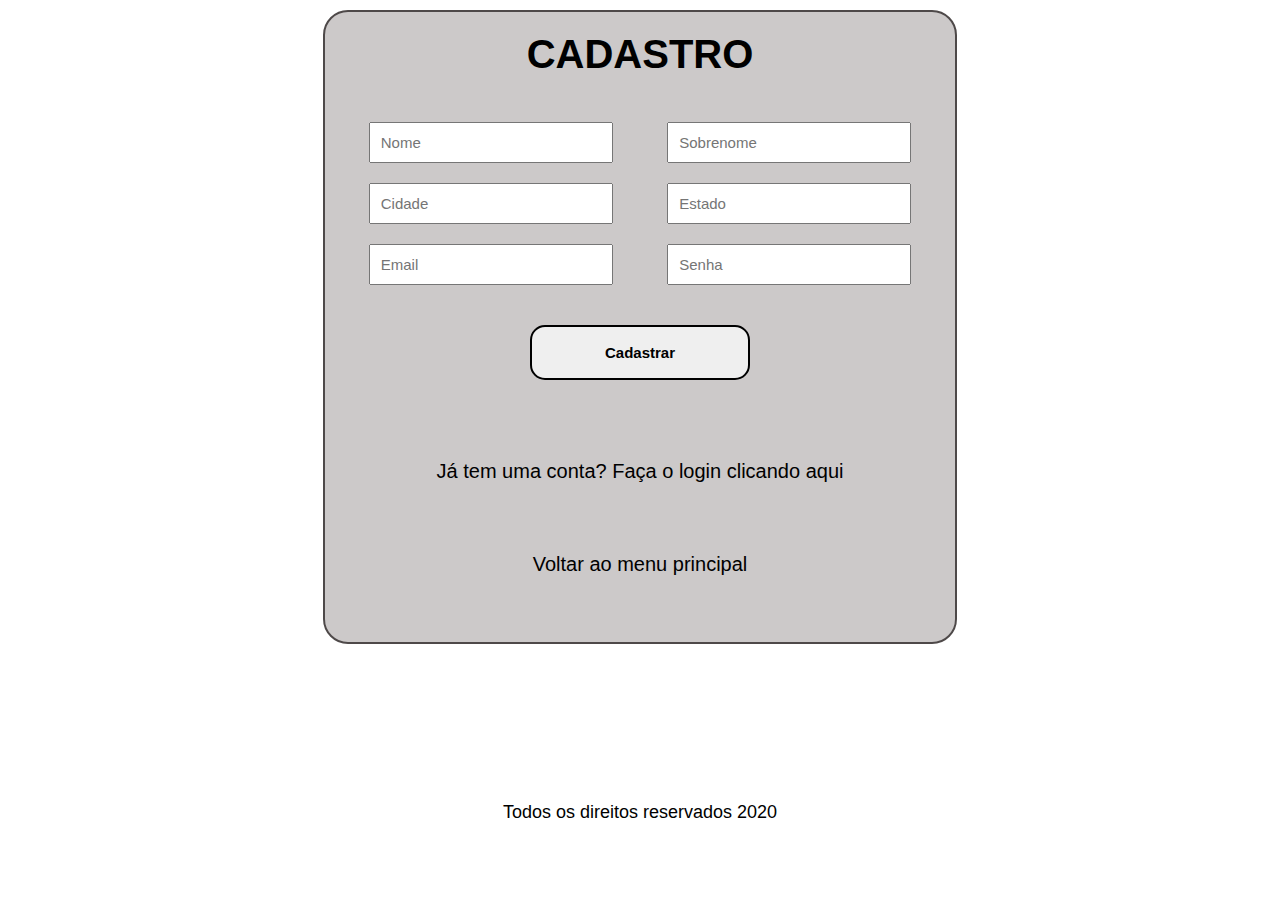
<file: cadastro.html>
<!DOCTYPE html>
<html lang="pt-br">

    <head>
        <meta charset="UTF-8">
        <meta name="viewport" content="width=device-width, initial-scale=1.0">
        <title>Tela de Cadastro</title>
        <link rel="stylesheet" href="body.css">
        <link rel="stylesheet" href="cadastro.css">
    </head>

    <body>
        
    

        <div class="container">
            
            <main>
                <form action="" method="POST">
                <h1>CADASTRO</h1>
                    <ul>
                        <li>
                            <input type="text" name="nome" placeholder="Nome" required="required">
                        </li>
                        <li>
                            <input type="text" name="sobrenome" placeholder="Sobrenome" required="required">
                        </li>
                    </ul>
                
                    <ul>
                        <li>
                            <input type="text" name="Cidade" placeholder="Cidade" required="required">
                        </li>
                        <li>
                            <input type="text" name="Estado" placeholder="Estado" required="required">
                        </li>
                    </ul>

                    <ul>
                        <li>
                            <input type="email" name="email" placeholder="Email" required="required">
                        </li>
                        <li>
                            <input type="password" name="senha" placeholder="Senha" required="required">
                        </li>
                    </ul>

                    <ul>
                        <li>
                            <input type="submit" value="Cadastrar" id="submit-btn">
                        </li>
                    </ul>
                </form>
                <p>
                    <a href="login.html">Já tem uma conta? Faça o login clicando aqui</a>
                </p>
                <p>
                    <a href="index.html">Voltar ao menu principal</a>
                </p>
            </main>

            <footer>
                <p>
                Todos os direitos reservados 2020
                </p>
            </footer>
            
        </div>
    </body>

</html>
</file>
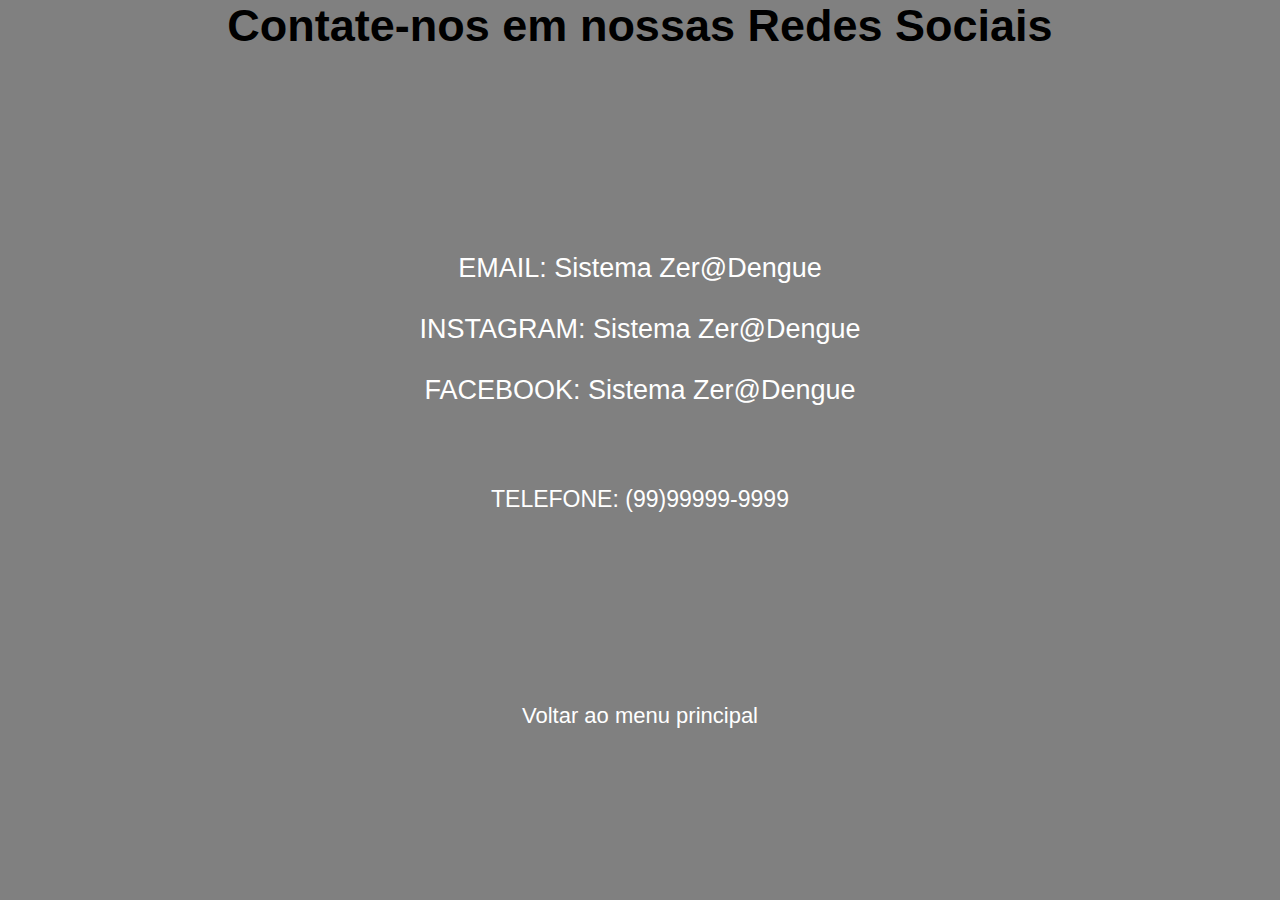
<file: contato.html>
<!DOCTYPE html>
<html lang="pt-br">

    <head>
        <meta charset="UTF-8">
        <meta name="viewport" content="width=device-width, initial-scale=1.0">
        <title>Contato</title>
        <link rel="stylesheet" href="body.css">
        <link rel="stylesheet" href="contato.css">
    </head>

    <body>
        <main>
        <div class="container">
            <h1>Contate-nos em nossas Redes Sociais</h1>
            <br>
            <ul>              
                <li><a href="#" target="_blank">EMAIL:  Sistema Zer@Dengue</a></li>
                <li><a href="#" target="_blank">INSTAGRAM:  Sistema Zer@Dengue</a></li>
                <li><a href="#" target="_blank">FACEBOOK:  Sistema Zer@Dengue</a></li>
                <li><p>TELEFONE: (99)99999-9999</p></li>
                <li id="menu-p"><a href="index.html">Voltar ao menu principal</a></li>
            </ul>
        </div>
        </main>
        
    </body>

</html>
</file>
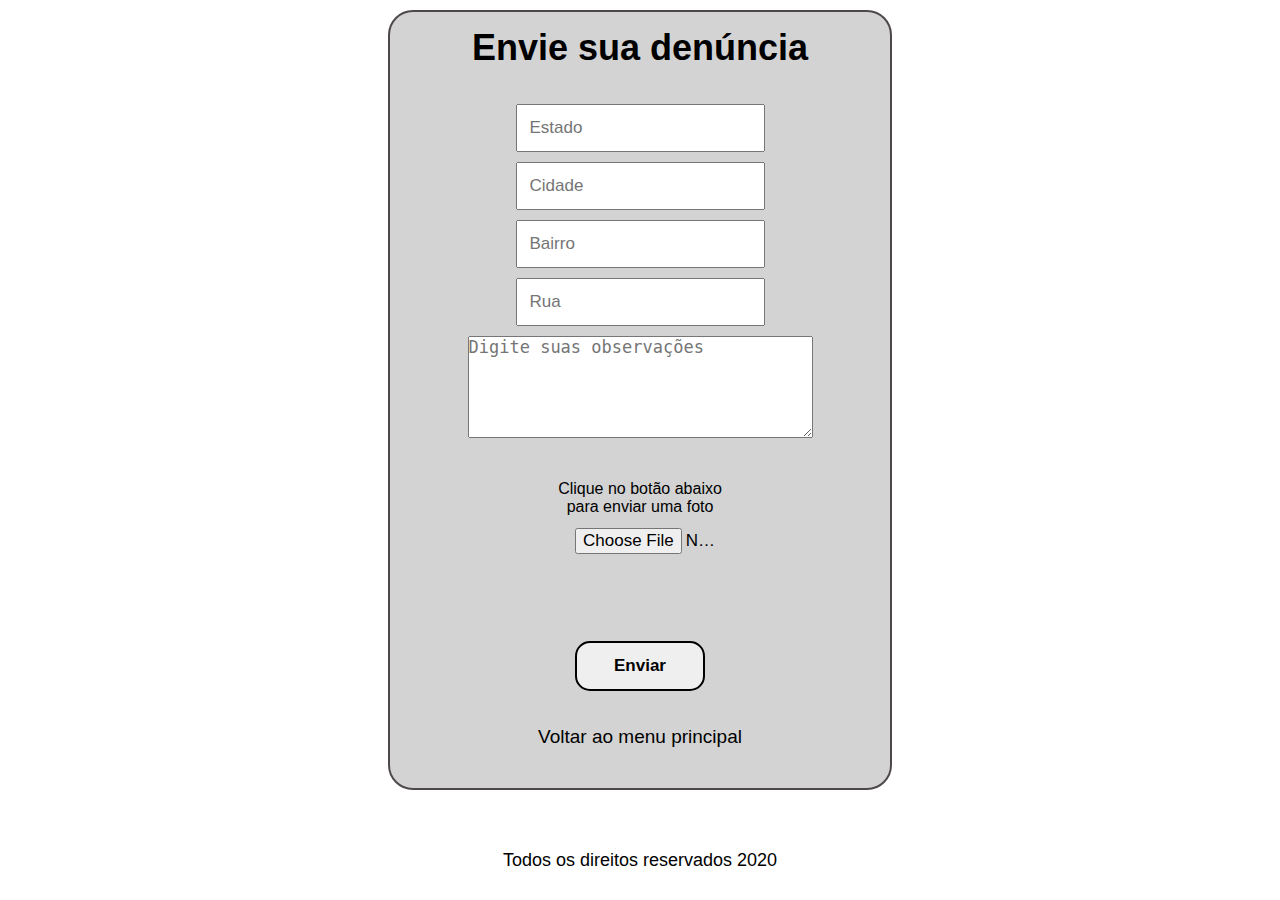
<file: denuncia.html>
<!DOCTYPE html>
<html lang="pt-br">

    <head>
        <meta charset="UTF-8">
        <meta name="viewport" content="width=device-width, initial-scale=1.0">
        <title>Denúncia</title>
        <link rel="stylesheet" href="body.css">
        <link rel="stylesheet" href="denuncia.css">
    </head>

    <body>
        
        <div class="container">
            
            

            <main>
                <h1>Envie sua denúncia</h1>
                <form action="" method="POST">
                    <ul>
                        <li>
                            <input type="text" name="estado" placeholder="Estado" required="required">
                        </li>
                        <li>
                            <input type="text" name="cidade" placeholder="Cidade" required="required">
                        </li>
                        <li>
                            <input type="text" name="bairro" placeholder="Bairro" required="required">
                        </li>
                        <li>
                            <input type="text" name="rua" placeholder="Rua" required="required">
                        </li>
                        <li>
                            <textarea name="text" id="text-a" cols="32" rows="5" maxlength="120" placeholder="Digite suas observações"></textarea>
                        </li>
                        <br>
                        <li>
                            <p>Clique no botão abaixo<br> para enviar uma foto</p>
                            
                            <input type="file" id="inp-img">
                        </li>
                        <li>
                            <input type="submit" value="Enviar" id="submit-btn">
                        </li>
                    </ul>
                </form>
                <p id="menu-btn"><a href="index.html">Voltar ao menu principal</a></p>
            </main>

            <footer>
                <p>Todos os direitos reservados 2020</p>
            </footer>
        </div>
    </body>

</html>
</file>
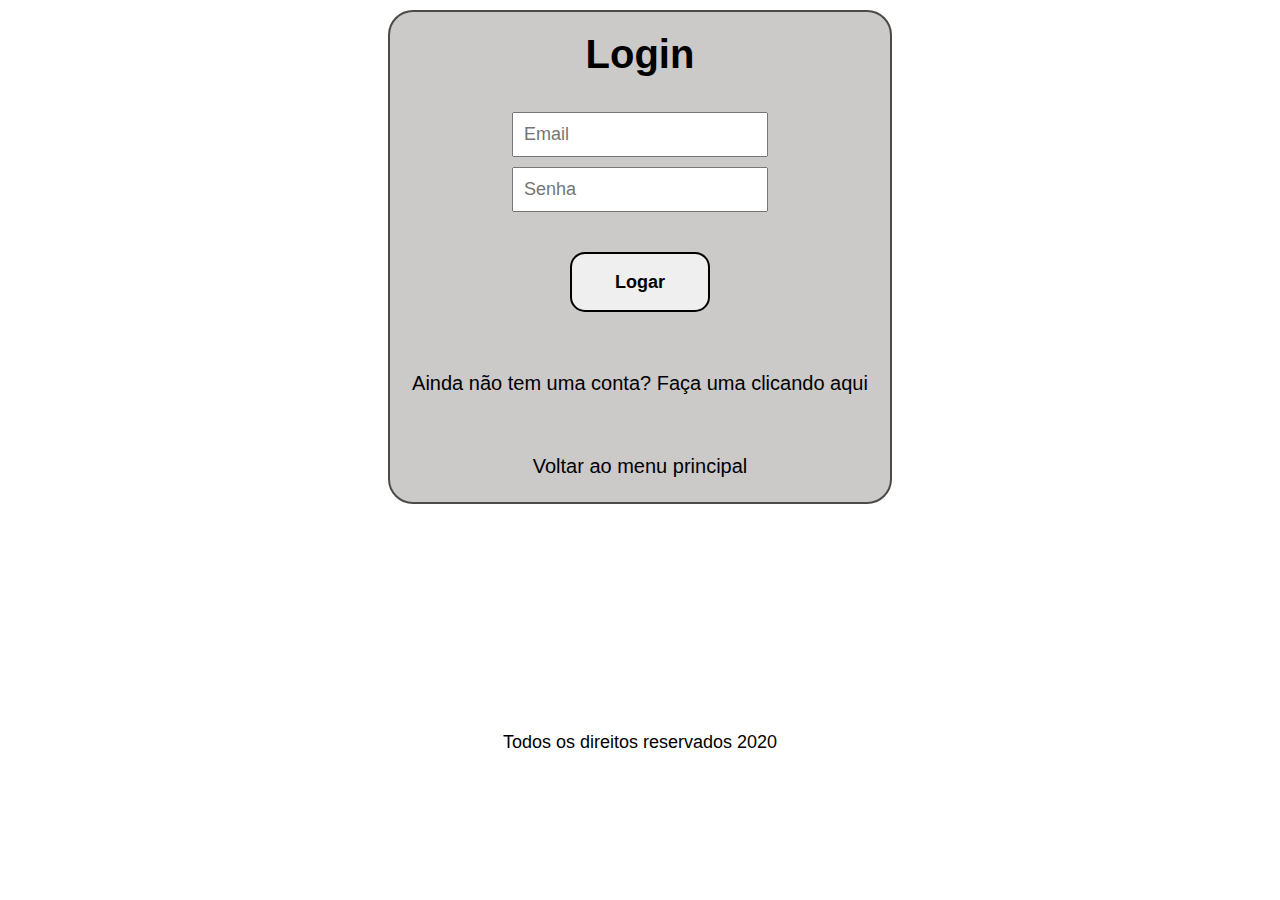
<file: login.html>
<!DOCTYPE html>
<html lang="pt-br">

    <head>
        <meta charset="UTF-8">
        <meta name="viewport" content="width=device-width, initial-scale=1.0">
        <title>Tela de Login</title>
        <link rel="stylesheet" href="body.css">
        <link rel="stylesheet" href="login.css">
    </head>

    <body>
        
    

        <div class="container">
            
            <main>
                <form action="" method="POST">
                <h1>Login</h1>
                    <ul>
                        <li>
                            <input type="email" name="email" placeholder="Email" required="required">
                        </li>
                        <li>
                            <input type="password" name="senha" placeholder="Senha" required="required">
                        </li>
                        <li>
                            <input type="submit" value="Logar" id="submit-btn">
                        </li>
                    </ul>
                </form>
                <p>
                    <a href="cadastro.html">Ainda não tem uma conta? Faça uma clicando aqui</a>
                </p>
                <p>
                    <a href="index.html">Voltar ao menu principal</a>
                </p>
            </main>

            <footer>
                <p>
                Todos os direitos reservados 2020
                </p>
            </footer>


        </div>
    </body>

</html>
</file>
<file: body.css>
* {
    margin: 0;
    padding: 0;
}
body{
    font-family: Arial, Helvetica, sans-serif;
}
</file>
<file: cadastro.css>
/* Container */

.container{
    display: grid;
    height: 100vh;
    grid-template-columns: auto;
    grid-template-rows: auto;
    grid-template-areas: "m m"
                         "f f";
    justify-content: center;
}
main{
    background: rgb(204, 201, 201);
    grid-area: m;
}
footer{
    grid-area: f;
}



/* Items Style */

main{
    border: solid 2px rgb(78, 73, 73);
    border-radius: 25px;
}
footer p{
    margin: 40px 0 10px 0;
    font-size: 18px;
}
.container{
    text-align: center;
}
.container h1{
    font-size: 40px;
    margin: 20px 0 35px 0;
}
.container main form ul li{
    list-style: none;
    margin: 15px;
}



/* Botão de cadastro */

#submit-btn{
    padding: 17px;
    font-weight: bold;
    border-radius: 15px;
    margin-top: 30px;
    border: solid 2px black;
}
#submit-btn:hover{
    background: rgb(15, 116, 15);
    transition: 0.5s;
    color: white;
    cursor: pointer;
}



/* Botão do Menu Principal */

.container main p{
    margin-top: 70px;   
}
.container main p a{
    text-decoration: none;
    font-size: 20px;
    color: black;
}
.container main p:hover{
    text-decoration: underline;
}



/* Responsivo para mobile */

@media(max-width: 767px){
    main{
        margin-top: 10px;
        margin-bottom: 10px;
        width: 280px;
        height: 850px;
    }
    .container main p a{
        font-size: 17px;
    }
    .container main form ul li input{
        padding: 10px;
        width: 160px;
        font-size: 15px;
    }
}


/* Responsivo para tablets */

@media(min-width: 768px) and (max-width: 1023px){
    main{
        margin-top: 10px;
        margin-bottom: 10px;
        width: 500px;
        height: 850px;
    }
    .container main form ul li input{
        padding: 8px;
        font-size: 16px;
    }
    .container main p a{
        font-size: 20px;
    }
    .container main form ul li input{
        padding: 10px;
        font-size: 15px;
    }
}


/* Responsivo para Monitores e TVs */

@media(min-width: 1024px){
    main{
        margin-top: 10px;
        margin-bottom: 50px;
        width: 630px;
        height: 630px;
    }
    .container main form ul li input{
        padding: 10px;
        font-size: 18px;
    }
    .container main p a{
        font-size: 20px;
    }
    .container main form ul li{
        display: inline;
    }
    .container main form ul li input{
        width: 220px;
        padding: 10px;
        font-size: 15px;
        margin: 10px;
    }
}
</file>
<file: contato.css>
/* Container */

.container{
    display: grid;
    height: 100vh;
    grid-template-columns: auto;
    grid-template-rows: auto;
    grid-template-areas: "m m";

    justify-content: center;
}
main{
    background: gray;
    grid-area: m;
}



/* Items Style */

.container h1{
    text-align: center;
}
.container ul li{
    list-style: none;
    margin-top: 30px;
    text-align: center;
}
.container ul li a:hover{
    text-decoration: underline;
}
.container ul li a{
    text-decoration: none;
    color: white;
}
.container ul li p{
    color: white;
    margin-top: 80px;
}



/* Botão do Menu Principal */

#menu-p{
    margin-top: 190px;
}
#menu-p a{
    font-size: 22px;
}
#menu-p:hover{
    text-decoration: underline;
}



/* Responsivo para mobile */

@media(max-width: 767px){
    .container h1{
        font-size: 32px;
    } 
    
    .container ul li a{
        font-size: 23px;
    }
    .container ul li p{
        font-size: 20px;
    }
}



/* Responsivo para tablets */

@media(min-width: 768px) and (max-width: 1023px){
    .container h1{
        font-size: 41px;
    } 
    
    .container ul li a{
        font-size: 25px;
    }
    .container ul li p{
        font-size: 22px;
    }
}



/* Responsivo para Monitores e TVs */

@media(min-width: 1024px){
    .container h1{
        font-size: 45px;
    } 
    
    .container ul li a{
        font-size: 27px;
    }
    .container ul li p{
        font-size: 23px;
    }
}
</file>
<file: denuncia.css>
/* Container */

.container{
    display: grid;
    height: 100vh;
    justify-content: center;
    grid-template-columns: auto;
    grid-template-rows: auto;
    grid-template-areas: "m m"
                         "f f";
}
main{
    background: lightgray;
    grid-area: m;
}
footer{
    grid-area: f;
}



/* Items Style */

main{
    text-align: center;
    border-radius: 25px;
    margin-top: 10px;
    border: solid 2px rgb(78, 73, 73);
}
.container main h1{
    margin: 15px 0px 35px 0px;
}
.container main form ul{
    list-style: none;
}
.container main form ul li{
    margin: 10px;
}
footer{
    margin-top: 20px;
    text-align: center;
}
footer p{
    font-size: 18px;
    margin: 40px 0 10px 0;
}



/* Botão de enviar */

#submit-btn{
    width: 130px;
    height: 50px;
    font-weight: bold;
    border-radius: 15px;
    margin: 65px 0px 15px 0px;
    border: solid 2px black;
}
#submit-btn:hover{
    background: rgb(15, 116, 15);
    transition: 0.5s;
    color: white;
    cursor: pointer;
    border: 1px solid white;
}



/* Botão de enviar imagem */

#inp-img{
    width: 130px;
}



/* Botão do Menu Principal */

#menu-btn{
    text-align: center;
    margin: 20px 20px;
}
#menu-btn a{
    text-decoration: none;
    color: black;
    font-size: 19px; 
}
#menu-btn a:hover{
    text-decoration: underline;
}



/* Responsivo para mobile */

@media(max-width: 767px){
    main{
        width: 310px;
    }
    main h1{
        font-size: 30px;
    }
    .container main form ul li input{
        padding: 10px;
        font-size: 15px;
    }
    #text-a{
        font-size: 15px;
    }
}



/* Responsivo para tablets */

@media(min-width: 768px) and (max-width: 1023px){
    main{
        width: 410px;
    }
    main h1{
        font-size: 35px;
    }
    .container main form ul li input{
        padding: 10px;
        font-size: 17px;
    }
    #text-a{
        font-size: 16px;
    }
}



/* Responsivo para Monitores e TVs */

@media(min-width: 1024px){
    main{
        width: 500px;
    }
    main h1{
        font-size: 36px;
    }
    .container main form ul li input{
        padding: 12px;
        font-size: 17px;
    }
    #text-a{
        font-size: 17px;
    }
}
</file>
<file: login.css>
/* Container */

.container{
    display: grid;
    height: 100vh;
    grid-template-columns: auto;
    grid-template-rows: auto;
    grid-template-areas: "m m"
                         "f f";
    justify-content: center;
}
main{
    background: rgb(204, 201, 201);
    grid-area: m;
}
footer{
    grid-area: f;
}



/* Items Style */

main{
    height: 490px;
    border: solid 2px rgb(78, 73, 73);
    border-radius: 25px;
}
footer p{
    margin: 40px 0 10px 0;
    font-size: 18px;
}
.container{
    text-align: center;
}
.container h1{
    font-size: 40px;
    margin: 20px 0 35px 0;
}
.container main form ul li{
    list-style: none;
    margin: 10px;
}
.container main form ul li input{
    padding: 10px;
    font-size: 15px;
}



/* Botão de login */

#submit-btn{
    padding: 17px;
    font-weight: bold;
    border-radius: 15px;
    margin-top: 30px;
    border: solid 2px black;
    width: 140px;
    height: 60px;
}
#submit-btn:hover{
    background: rgb(15, 116, 15);
    transition: 0.5s;
    color: white;
    cursor: pointer;
}



/* Botão do Menu Principal */

.container main p{
    margin-top: 60px;   
}
.container main p a{
    text-decoration: none;
    font-size: 20px;
    color: black;
}
.container main p:hover{
    text-decoration: underline;
}



/* Responsivo para mobile */

@media(max-width: 767px){
    main{
        margin-top: 10px;
        margin-bottom: 10px;
        width: 280px;
    }
    .container main p a{
        font-size: 17px;
    }
}


/* Responsivo para tablets */

@media(min-width: 768px) and (max-width: 1023px){
    main{
        margin-top: 10px;
        margin-bottom: 10px;
        width: 500px;
    }
    .container main form ul li input{
        padding: 8px;
        font-size: 16px;
    }
    .container main p a{
        font-size: 20px;
    }
}


/* Responsivo para Monitores e TVs */

@media(min-width: 1024px){
    main{
        margin-top: 10px;
        margin-bottom: 50px;
        width: 500px;
    }
    .container main form ul li input{
        padding: 10px;
        font-size: 18px;
    }
    .container main p a{
        font-size: 20px;
    }
}
</file>
